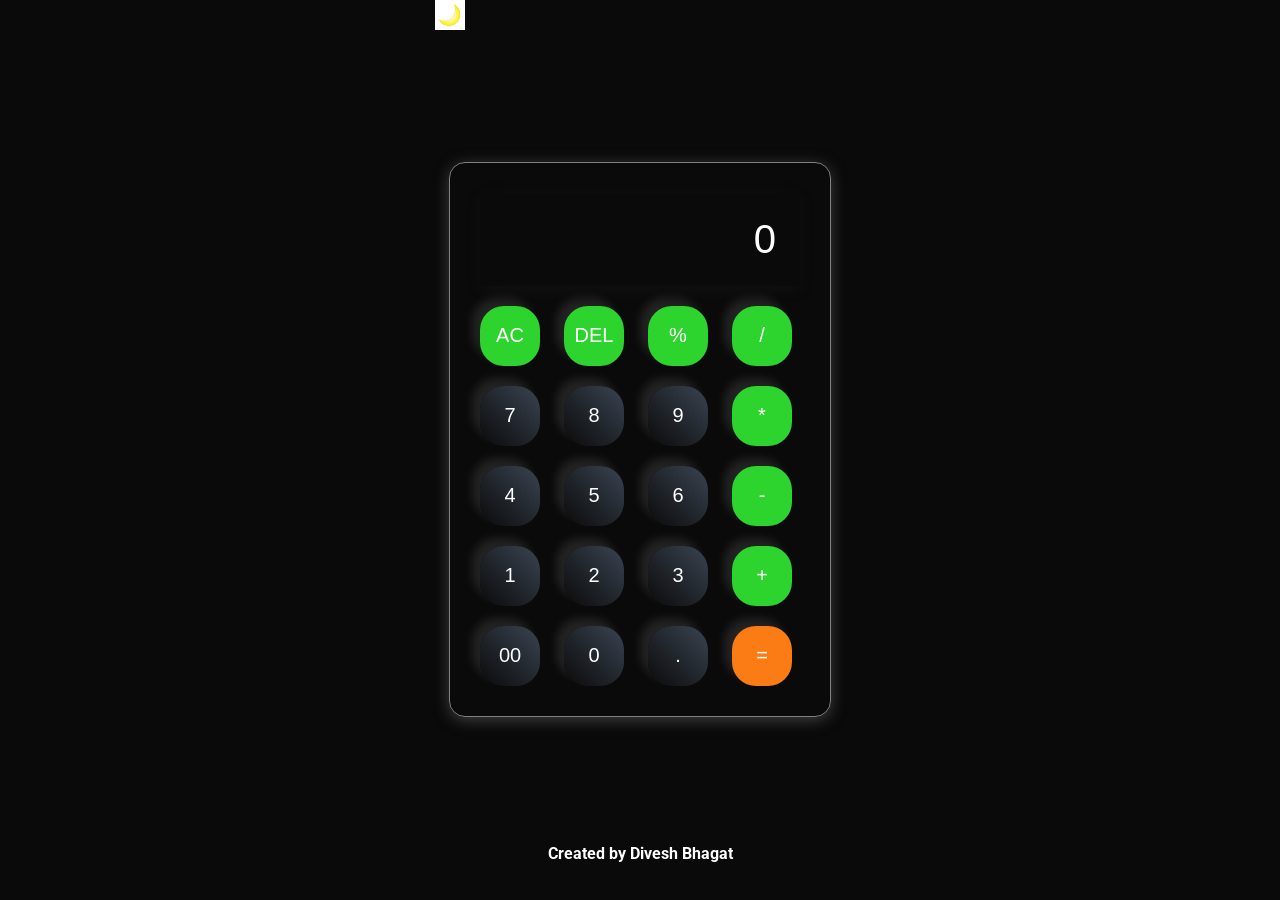
<file: Calculator/index.html>
<!DOCTYPE html>
<html lang="en">
<head>
    <meta charset="UTF-8">
    <meta http-equiv="X-UA-Compatible" content="IE=edge">
    <meta name="viewport" content="width=device-width, initial-scale=1.0">
    <title> Calculator</title>
    <link rel="stylesheet" href="style.css">
</head>
<body>

    <div class="chooser"></div>
        <img src="moon.jpeg" alt="dark-mode" id="icon">
    </div>

    <div class ="cgs">
        <div class="container">

            <div class="row">
                <input class="input" type="text" placeholder="0">
            </div>
        
            <div class="row">
        
                <button class="button optr">AC</button>
                <button class="button optr">DEL</button>
                <button class="button optr">%</button>
                <button class="button optr">/</button>
        
            </div>
        
            <div class="row">
        
                <button class="button sg">7</button>
                <button class="button sg">8</button>
                <button class="button sg">9</button>
                <button class="button optr ">*</button>
        
            </div>
        
            <div class="row">
        
                <button class="button sg">4</button>
                <button class="button sg">5</button>
                <button class="button sg">6</button>
                <button class="button optr">-</button>
        
            </div>
        
        
            <div class="row">
        
                <button class="button sg">1</button>
                <button class="button sg">2</button>
                <button class="button sg">3</button>
                <button class="button optr ">+</button>
        
            </div>
        
            <div class="row">
        
                <button class="button sg">00</button>
                <button class="button sg">0</button>
                <button class="button sg">.</button>
                <button class="button equal " id="hist" onclick="document" >=</button>
        
            </div>
        
        </div>

        

    </div>

    <div class = "footer">
        
        <h4>Created by  Divesh Bhagat </h4>
    </div>

    <script src="script.js"></script>
 
</body>
</html>
</file>
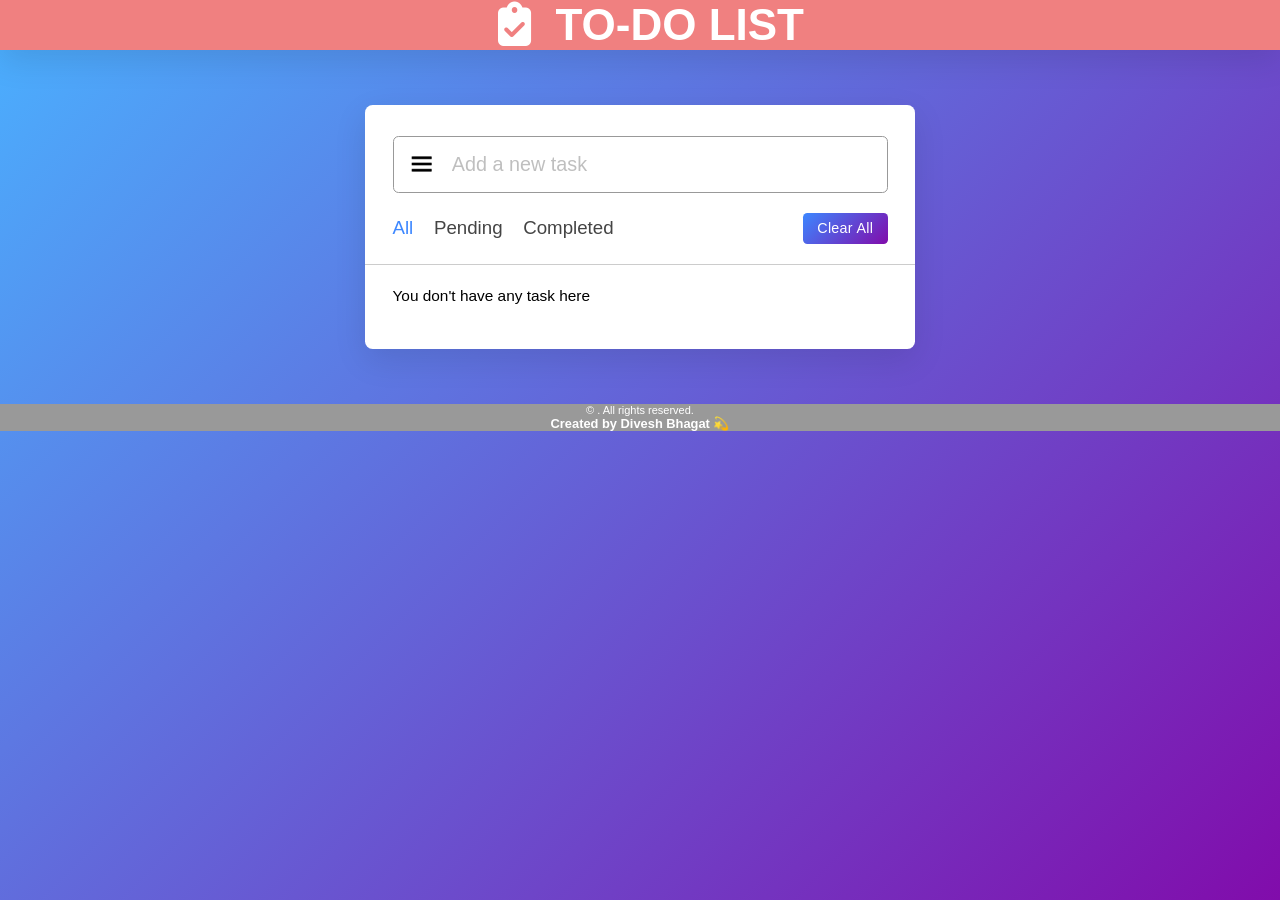
<file: To-do list/index.html>
<!DOCTYPE html>
<html lang="en">

<head>
    <meta charset="UTF-8">
    <meta http-equiv="X-UA-Compatible" content="IE=edge">
    <meta name="viewport" content="width=device-width, initial-scale=1.0">
    <title> To do app</title>

    <link rel="stylesheet" href="style.css">

    <link rel="stylesheet" href="https://unicons.iconscout.com/release/v4.0.8/css/line.css">

    <link rel="stylesheet" href="https://cdnjs.cloudflare.com/ajax/libs/font-awesome/6.4.0/css/all.min.css">

    <!-- <link rel="stylesheet" href="https://kit.fontawesome.com/a076d05399.js"> -->
</head>

<body>
    <div class="heading">

        <h1><i class="fa-solid fa-clipboard-check fa-spin"></i>&nbsp To-do list</h1>

    </div>

    <div class="wrapper">

        <div class="task-input">

            <img src="menu.png" alt="">

            <input type="text" placeholder="Add a new task">

        </div>

        <div class="controls">

            <div class="filters">

                <span class="active" id="all">All</span>
                <span id="pending">Pending</span>
                <span id="completed">Completed</span>

            </div>

            <button class="clear-btn">Clear All</button>

        </div>

        <ul class="task-box">

        </ul>

    </div>


    <footer>
        <p>&copy; . All rights reserved.</p>
        <h3>Created by  Divesh Bhagat 💫</h3>
    </footer>

    <script src="script.js"></script>

</body>

</html>
</file>
<file: Calculator/style.css>
@import url('https://fonts.googleapis.com/css2?family=Roboto:wght@500&display=swap');

*{
    margin:0px;
    padding: 0;
    box-sizing: border-box;
}

:root{
    --primary-color: #0a0a0a;
    --secondary-color:rgb(45, 212, 45);
}

.dark-theme{
    --primary-color: DarkKhaki;
    --secondary-color:#fb7c14;
}

html body {
    font-family: 'Roboto', sans-serif;
    background-color:var(--primary-color);  
}

#icon{
    width: 30px;
    cursor: pointer;
    margin: 0 34%;  
}

.cgs{
    width: 100%;
    height: 90vh;
    display: flex;
    justify-content: space-around;
    align-items: center;
}

.container{
    border: 1px solid grey;
    padding: 20px;
    border-radius: 16px;
    background-color: transparent;
    box-shadow: 0px 3px 15px rgba(113,115,119,0.5);
}

input{
    width: 320px;
    border: none;
    padding: 24px;
    margin: 10px;
    background: transparent;
    box-shadow: 0px 3px 15px rgba(84,84,84,0.1);
    text-align: right;
    font-size: 40px;
    cursor: pointer;
    color: white;
}

button:hover{
    background-color: rgb(194, 194, 53);
}

sg:hover{
    background-color: white;
}

input::placeholder{
    color:white;
}

button{
    border: none;
    width: 60px;
    height: 60px;
    margin: 10px;
    border-radius: 40%;
    font-size: 20px;
    font-weight: 500;
    background-color: transparent;
    color: white;
    box-shadow: -8px -8px 10px rgba(255,255,255,0.1);
    cursor: pointer;
}

.sg{
    background: linear-gradient(45deg, #0a0a0a, #3a4452);
}

.equal{
    background-color: #fb7c14;
}

.optr{
    background-color: var(--secondary-color);
}

.footer{
    text-align: center;
    color: white;
}
</file>
<file: To-do list/style.css>
img {
    height: 20px;
    width: 20px;
  }
  @import url("https://fonts.googleapis.com/css2?family=Roboto&display=swap");
  :root {
    --primary-font: "Poppins", sans-serif;
    --body-gradient: linear-gradient(135deg, #4ab1ff, #810cab);
    --white-color: #fff;
    --purple-color: #810cab;
    --blue-color: #3c87ff;
    --gray1: #ccc;
    --gray2: #999;
    --gray3: #bfbfbf;
    --light-gray-1: #f1f1f1;
    --light-gray-2: #e6e6e6;
    --light-gray3: #f5f5f5;
    --light-black: #444444;
  }
  
  * {
    margin: 0;
    padding: 0;
    box-sizing: border-box;
    font-family: "Roboto", sans-serif;
  }
  
  ::-webkit-scrollbar {
    width: 10px;
  }
  
  ::-webkit-scrollbar-track {
    background: #999999;
  }
  
  ::-webkit-scrollbar-thumb {
    background: #000;
  }
  
  html {
    font-size: 11px;
  }
  
  .heading {
    display: inline;
    text-align: center;
    font-size: 2rem;
    color: white;
  }
  
  .heading h1 {
    text-transform: uppercase;
    box-shadow: 0 1rem 3rem rgba(0, 0, 0, 0.1);
    background: lightcoral;
  }
  
  .heading i {
    margin-left: 2rem;
  }
  body {
    width: 100%;
    height: 100vh;
    background: var(--body-gradient);
  }
  
  ::selection {
    color: var(--white-color);
    background: var(--purple-color);
  }
  
  .wrapper {
    max-width: 50rem;
    padding: 2.8rem 0 3rem;
    margin: 5rem auto;
    background-color: var(--white-color);
    border-radius: 0.7rem;
    box-shadow: 0 1rem 3rem rgba(0, 0, 0, 0.1);
  }
  
  .task-input {
    height: 5.2rem;
    padding: 0 2.5rem;
    position: relative;
  }
  
  .task-input img {
    top: 50%;
    position: absolute;
    transform: translate(1.7rem, -50%);
  }
  
  .task-input input {
    height: 100%;
    width: 100%;
    outline: none;
    font-size: 1.8rem;
    border-radius: 0.5rem;
    padding: 0 2rem 0 5.3rem;
    border: 0.1rem solid var(--gray2);
  }
  
  .task-input input:focus,
  .task-input input.active {
    padding-left: 5.2rem;
    border: 0.2rem solid var(--blue-color);
  }
  
  .task-input input::placeholder {
    color: var(--gray3);
  }
  
  .controls,
  li {
    display: flex;
    align-items: center;
    justify-content: space-between;
  }
  
  .controls {
    padding: 1.8rem 2.5rem;
    border-bottom: 0.1rem solid var(--gray1);
  }
  
  .filters span {
    margin: 0 0.8rem;
    font-size: 1.7rem;
    color: var(--light-black);
    cursor: pointer;
  }
  
  .filters span:first-child {
    margin-left: 0;
  }
  
  .filters span.active {
    color: var(--blue-color);
  }
  
  .controls .clear-btn {
    border: none;
    outline: none;
    cursor: pointer;
    color: var(--white-color);
    font-size: 1.3rem;
    padding: 0.7rem 1.3rem;
    border-radius: 0.4rem;
    letter-spacing: 0.3px;
    transition: transform 0.25s ease;
    background: linear-gradient(
      135deg,
      var(--blue-color) 0%,
      var(--purple-color) 100%
    );
  }
  
  .clear-btn:hover {
    background: rgba(255, 11, 11, 0.973);
    transform: scale(1.1);
  }
  
  .task-box {
    margin-top: 2rem;
    margin-right: 0.5rem;
    padding: 0 2rem 1rem 2.5rem;
  }
  
  .task-box .task {
    list-style: none;
    font-size: 1.7rem;
    margin-bottom: 1.8rem;
    padding-bottom: 1.6rem;
    align-items: flex-start;
    border-bottom: 0.1rem solid var(--light-gray-2);
  }
  
  .task-box .task:last-child {
    margin-bottom: 0;
    border-bottom: 0;
    padding-bottom: 0;
  }
  
  .task-box .task label {
    display: flex;
    align-items: flex-start;
  }
  
  .task label input {
    margin-top: 0.52rem;
  }
  
  .task label p {
    user-select: none;
    margin-top: 0.2rem;
    margin-left: 1.2rem;
    word-wrap: break-word;
  }
  
  .task label p.checked {
    text-decoration: line-through;
  }
  
  .task-box .setting {
    position: relative;
  }
  
  .setting :where(i, li) {
    cursor: pointer;
  }
  
  .setting .task-menu {
    z-index: 10;
    right: -0.5rem;
    bottom: -6.5rem;
    padding: 0.5rem 0;
    background: var(--white-color);
    position: absolute;
    transform: scale(0);
    transform-origin: top right;
    box-shadow: 0 0 0.6rem rgba(0, 0, 0, 0.15);
    transition: transform 0.2s ease-in-out;
  }
  
  .task-box .task:last-child .task-menu {
    bottom: 0;
    transform-origin: bottom right;
  }
  
  .task-box .task:first-child .task-menu {
    bottom: -6.5rem;
    transform-origin: top right;
  }
  
  .task-box span {
    font-size: 1.4rem;
  }
  
  .task-menu.show {
    transform: scale(1);
  }
  
  .task-menu li {
    height: 2.5rem;
    font-size: 1.6rem;
    margin-bottom: 0.2rem;
    padding: 1.7rem 1.5rem;
    cursor: pointer;
    justify-content: flex-start;
  }
  
  .task-menu li:last-child {
    margin-bottom: 0;
  }
  
  .setting li:hover {
    background: var(--light-gray3);
  }
  
  .setting li i {
    padding-right: 0.8rem;
  }
  
  footer {
    text-align: center;
    background: #999;
    color: white;
  }
</file>
